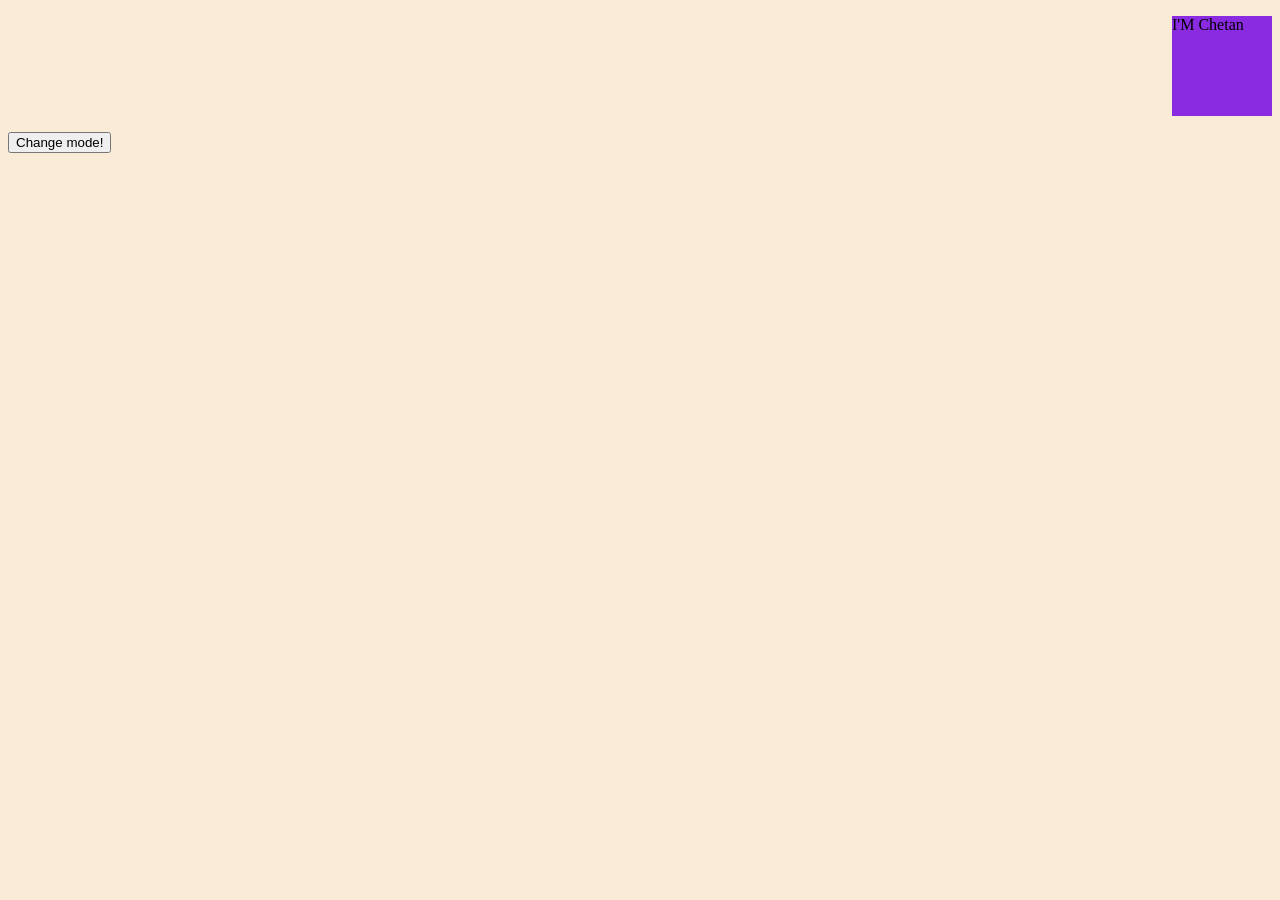
<file: index.html>
<!DOCTYPE html>
<html lang="en">
<head>
    <meta charset="UTF-8">
    <meta name="viewport" content="width=device-width, initial-scale=1.0">
    <title>Document</title>
    <link rel="stylesheet" href="style.css">
</head>
<body> 
 <p class="Content"> I'M Chetan</p>
 <button id="btn">Change mode!</button>

    <script src="script.js"></script>
</body>
</html>
</file>
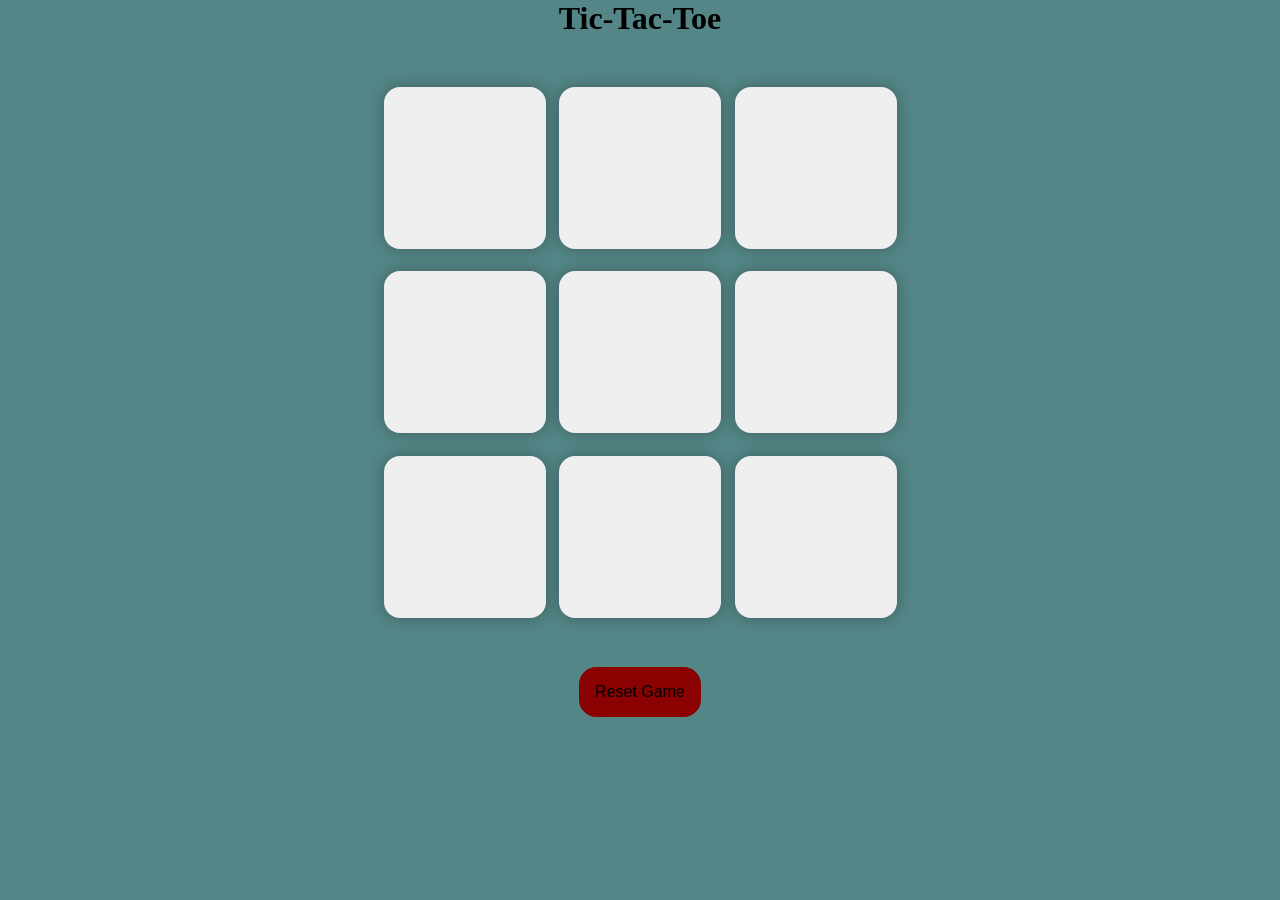
<file: TIC-TAC-TOE GAME/tic.html>
<!DOCTYPE html>
<html lang="en">
<head>
    <meta charset="UTF-8">
    <meta name="viewport" content="width=device-width, initial-scale=1.0">
    <title>tic-tac-toe Game</title>
    <link rel="stylesheet" href="style.css"/>
</head>
<body>
    <main>
     <h1> Tic-Tac-Toe</h1>
     <div class="container">
     <div class="game">
        <button class="box"> </button>
        <button class="box"></button>
        <button class="box"></button>
        <button class="box"></button>
        <button class="box"></button>
        <button class="box"></button>
        <button class="box"></button>
        <button class="box"></button>
        <button class="box"></button>
     </div>
     </div>
     <button id="reset-btn">Reset Game</button>
    </main>
   
    
</body>
</html>
</file>
<file: style.css>
body{
    color: brown;
    background-color:antiquewhite;

}
button{
    cursor: pointer;
}
.Content{
    background-color:blueviolet;
    color: black;
    height: 100px;
    width: 100px;
    margin-inline-start: auto;
}
.Box{
    height: 100px;
    width: 100px;
    text-align: center;
    background-color: aquamarine;
    border: 1px solid black;
    margin: 5px;
    cursor: pointer;
    box-shadow: firebrick;

}
</file>
<file: TIC-TAC-TOE GAME/style.css>
*{
    margin:0 ;
    padding: 0;
}
body{
    background-color:  #548687; 
    text-align: center;
}
.container{
    height: 70vh;
     display:flex ;
    
    justify-content: center;
    align-items: center;

}
.game{
    height:60vmin ;
    width: 60vmin;
    display:flex ;
    flex-wrap: wrap;
    justify-content: center;
    align-items: center;
    gap: 1.5vmin;
}
.box{
    height:18vmin ;
    width: 18vmin;
    border-radius: 1rem;
    border: none;
    cursor: pointer;
    box-shadow: 0 0 1rem rgba(0,0,0,0.3);
    font-size: 8vmin;
    color: #b0413e;
}
#reset-btn{
    padding: 1rem;
    font-size: 1rem;
    background-color:darkred ;
    border-radius:  1.1rem; ;
    border: none;
    
}
</file>
